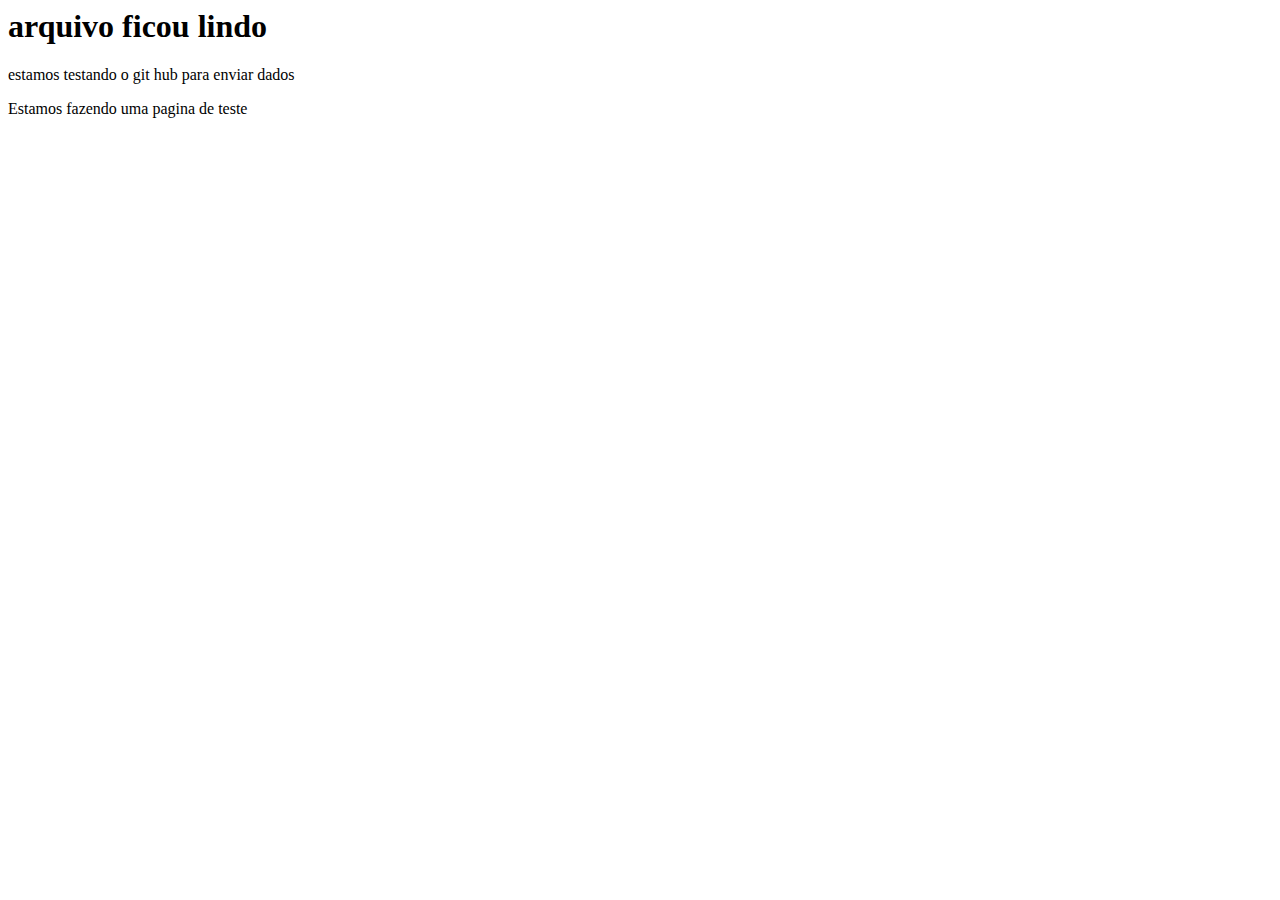
<file: index.html>
<html>
    <head>
        <title>teste git hub</title>
        <link rel"stylesheet href="style.css>
        <meta charset="utf-8">
    </head>
<body> 
    <h1 class="titulo index.html"> arquivo ficou lindo </h1>
    <a>estamos testando o git hub para enviar dados</a>
    <P>
        Estamos fazendo uma pagina de teste
    </P>

</body>
</html>
</file>
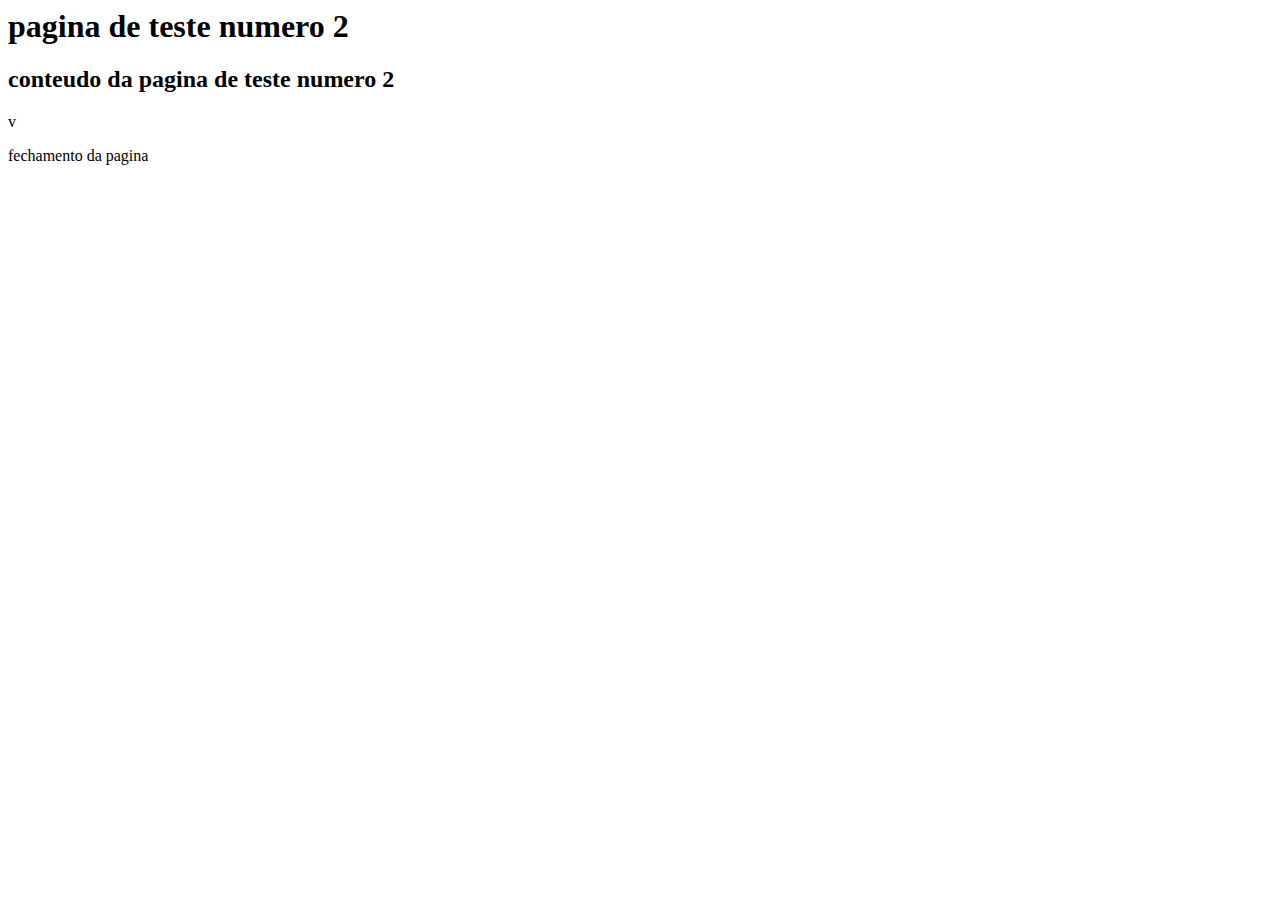
<file: Pagina 2.html>
<html>
    <head>
        <title>pagina teste 2</title>
        <link rel"stylesheet href="style.css>
        <meta charset="utf-8">
    </head>
    <body>
        <header>
            <h1>pagina de teste numero 2</h1>
        </header>
        <main>
            <h2>conteudo da pagina de teste numero 2</h2>v
        </main>
        <footer>
            <p>fechamento da pagina</p>
        </footer>
    </body>
</html>
</file>
